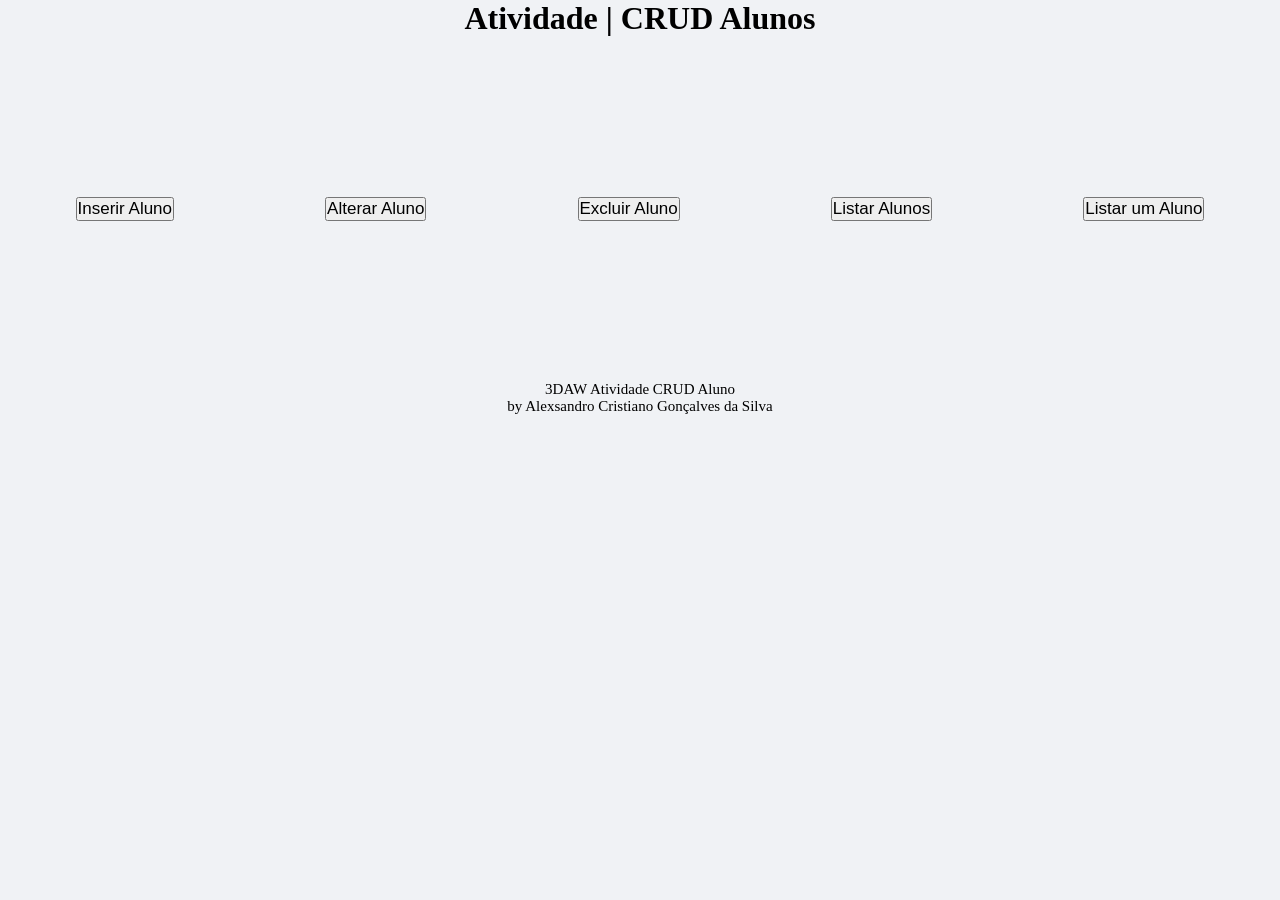
<file: src/atividades/crud-aluno/index.html>
<!DOCTYPE html>
<html lang="pt-br">

<head>
    <meta charset="UTF-8">
    <meta http-equiv="X-UA-Compatible" content="IE=edge">
    <meta name="viewport" content="width=device-width, initial-scale=1.0">
    <link rel="stylesheet" href="./assets/css/styles.css">
    <style>
        * {
            margin: 0;
            padding: 0;
            box-sizing: border-box;
        }

        main ul {
            display: flex;            
            justify-content: space-around;
            list-style: none;
            margin: 10rem 0;
        }

        main a {
            text-decoration: none;
            font-size: 17px;
            color: black;
        }
    </style>
    <title>Menu CRUD Aluno</title>
</head>
<body>
    <header>
        <h1>Atividade | CRUD Alunos</h1>
    </header>
    <main>
        <nav>
            <ul>
                <li>
                    <button>
                        <a href="./inserir.php">Inserir Aluno</a>
                    </button>
                </li>
                <li>
                    <button>
                        <a href="./alterar.php">Alterar Aluno</a>
                    </button>
                </li>
                <li>
                    <button>
                        <a href="./excluir.php">Excluir Aluno</a>
                    </button>
                </li>
                <li>
                    <button>
                        <a href="./listar_todos_alunos.php">Listar Alunos</a>
                    </button>
                </li>
                <li>
                    <button>
                        <a href="./listar_um_aluno.php">Listar um Aluno</a>
                    </button>
                </li>
            </ul>
        </nav>
    </main>
    <footer>
        <p>3DAW Atividade CRUD Aluno</p>
        <p>by Alexsandro Cristiano Gonçalves da Silva</p>
    </footer>
</body>
</html>
</file>
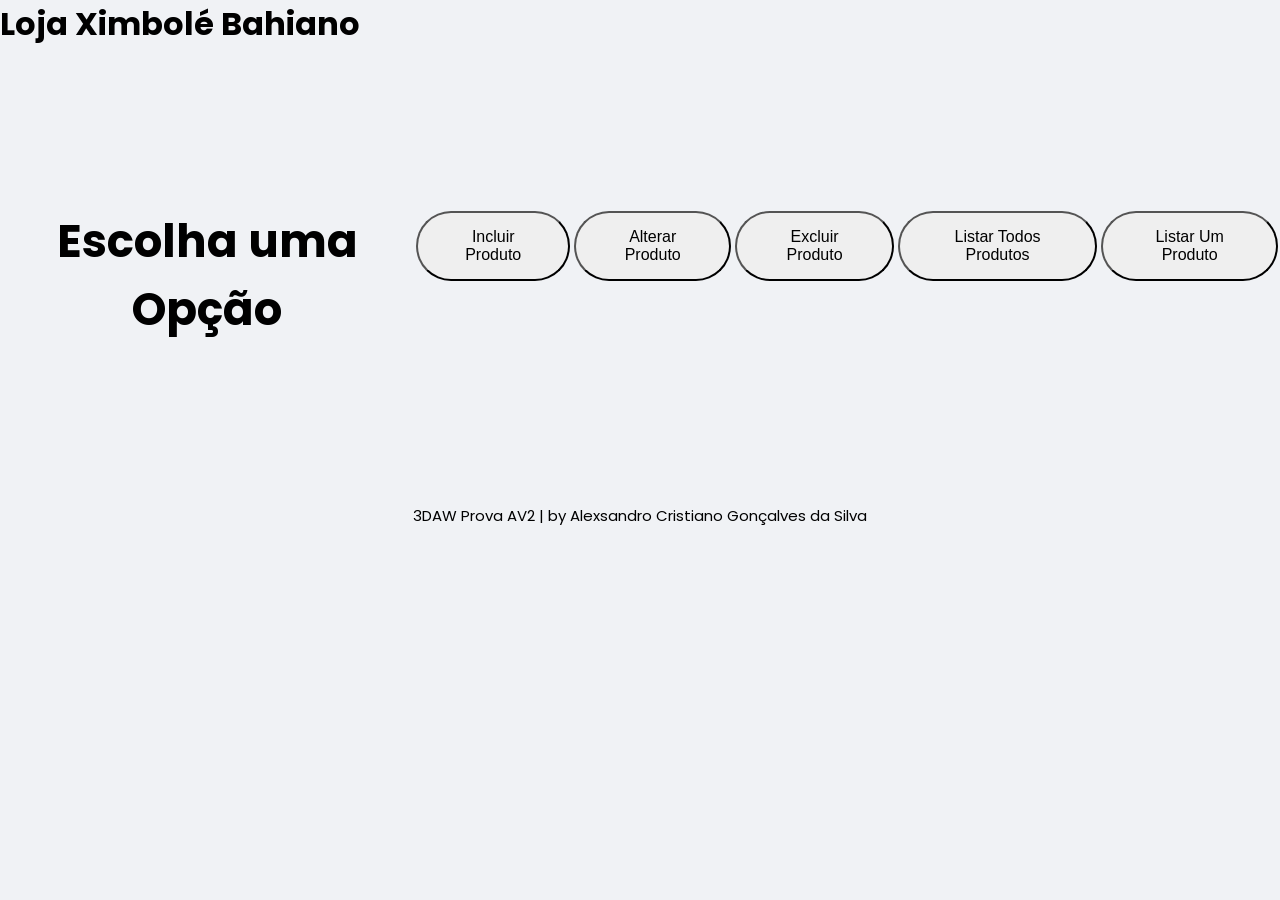
<file: src/provas/av2/index.html>
<!DOCTYPE html>
<html>
  <head>
    <meta charset="utf-8" />
    <link rel="stylesheet" type="text/css" href="./assets/css/global.css" />
    <link rel="preconnect" href="https://fonts.googleapis.com" />
    <link rel="preconnect" href="https://fonts.gstatic.com" crossorigin />
    <link
      href="https://fonts.googleapis.com/css2?family=Poppins:wght@300;400;500;600&display=swap"
      rel="stylesheet"
    />

    <title>AV2 - Ximbolé Bahiano</title>
  </head>
  <body>
    <header>
        <h1>Loja Ximbolé Bahiano</h1>
    </header>

    <main>
      <nav>
        <h1>Escolha uma Opção</h1>
        <a href="./backend/incluir.html"><button>Incluir Produto</button></a>
        <a href="./backend/alterar.html"><button>Alterar Produto</button></a>
        <a href="./backend/excluir.html"><button>Excluir Produto</button></a>
        <a href="./backend/listar.php"><button>Listar Todos Produtos</button></a>
        <a href="./backend/listar_um.html"><button>Listar Um Produto</button></a>
      </nav>
    </main>

    <footer>
      <p>3DAW Prova AV2 | by Alexsandro Cristiano Gonçalves da Silva</p>
    </footer>
  </body>
</html>
</file>
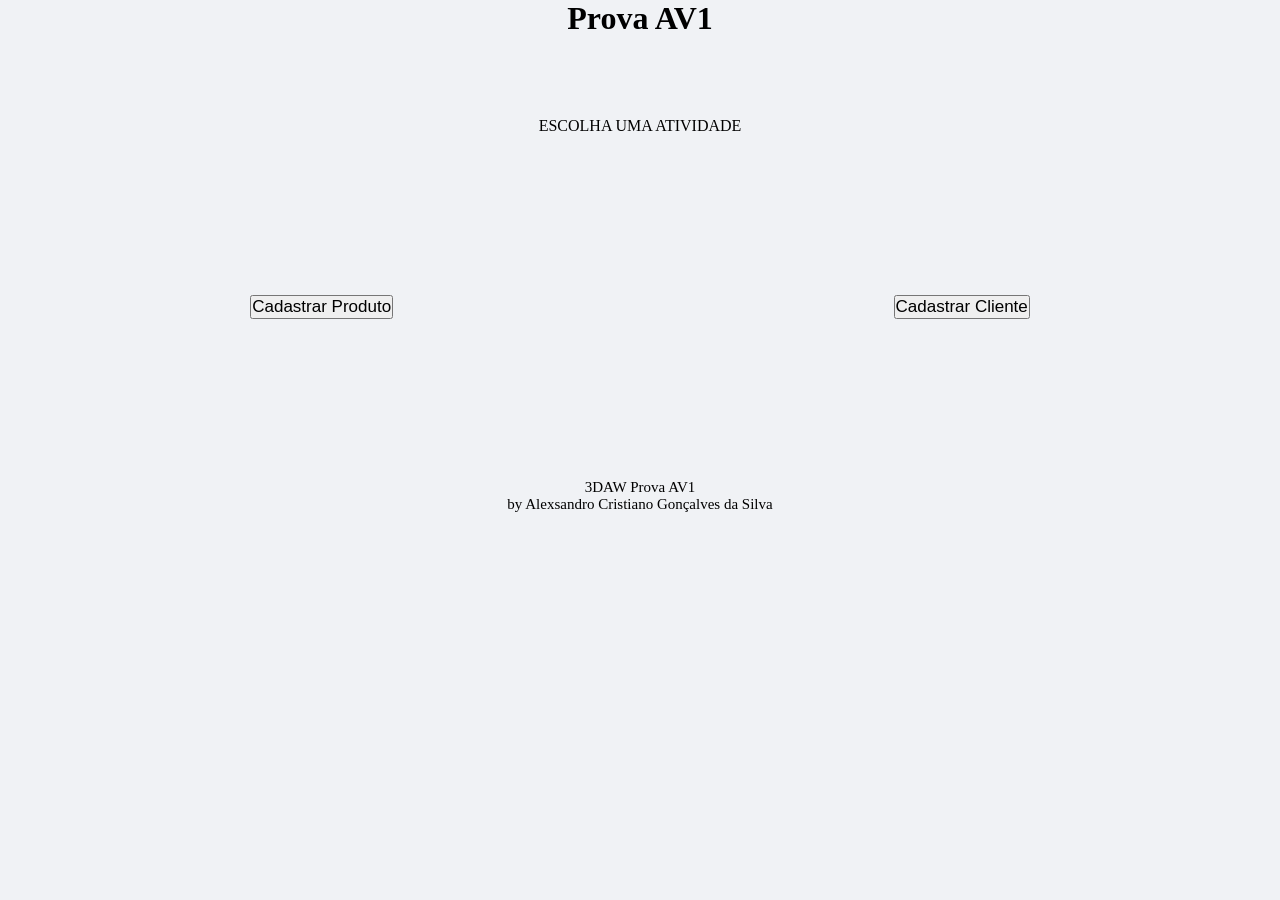
<file: src/provas/av1/system/views/index.html>
<!DOCTYPE html>
<html lang="pt-br">

<head>
    <meta charset="UTF-8">
    <meta http-equiv="X-UA-Compatible" content="IE=edge">
    <meta name="viewport" content="width=device-width, initial-scale=1.0">
    <link rel="stylesheet" href="../css/main.css">
    <title>Prova AV1 | Home</title>
</head>

<body>
    <header>
        <h1>
            Prova AV1
        </h1>
    </header>
    <main>
        <div id="opcao">
            Escolha uma Atividade
        </div>
        <nav>
            <ul>
                <li>
                    <button>
                        <a href="./product/inserir.php">Cadastrar Produto</a>
                    </button>
                </li>
                <li>
                    <button>
                        <a href="./client/index.html">Cadastrar Cliente</a>
                    </button>
                </li>
            </ul>
        </nav>
    </main>

    <footer>
        <p>3DAW Prova AV1</p>
        <p>by Alexsandro Cristiano Gonçalves da Silva</p>
    </footer>
</body>

</html>
</file>
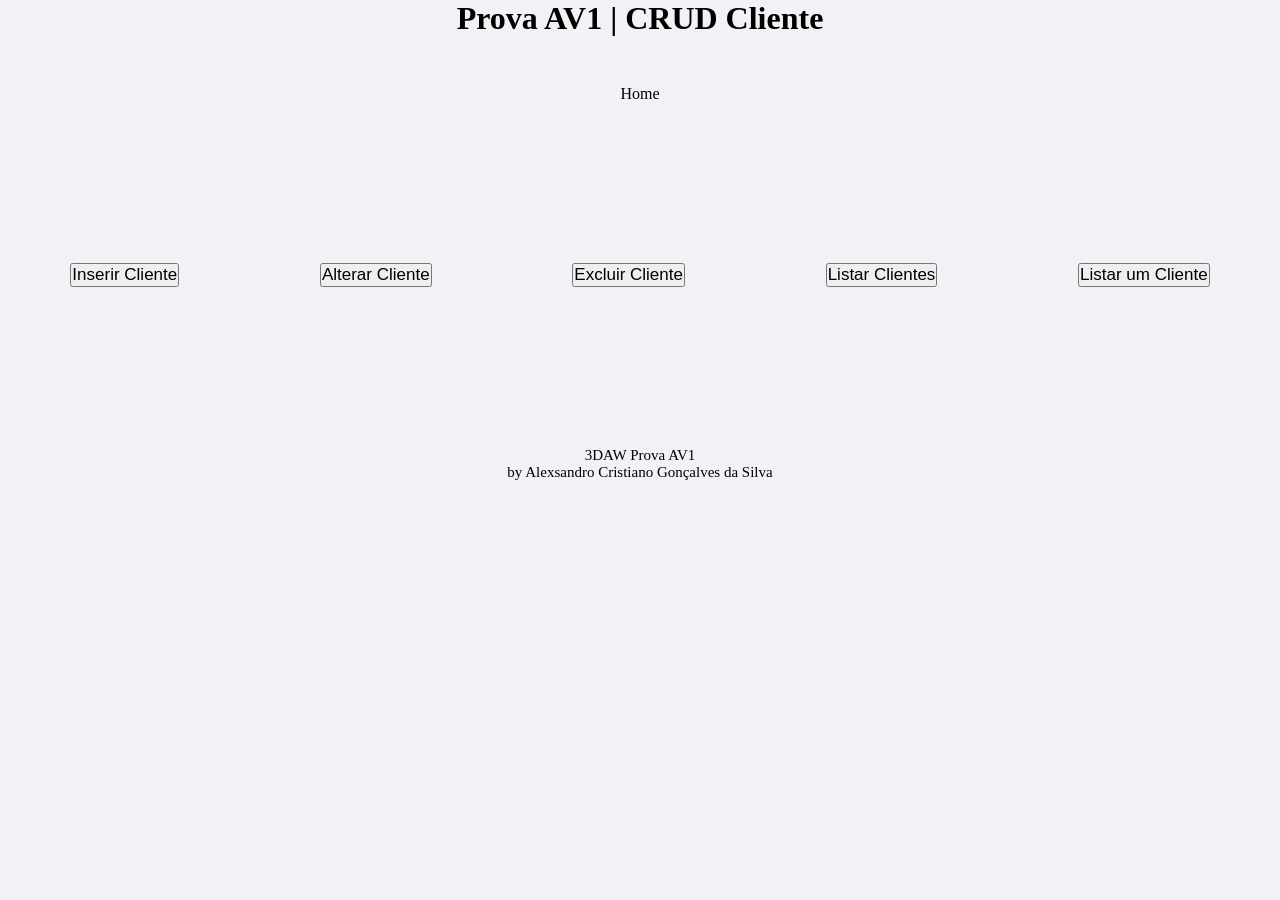
<file: src/provas/av1/system/views/client/index.html>
<!DOCTYPE html>
<html lang="pt-br">

<head>
    <meta charset="UTF-8">
    <meta http-equiv="X-UA-Compatible" content="IE=edge">
    <meta name="viewport" content="width=device-width, initial-scale=1.0">
    <link rel="stylesheet" href="../../css/main.css">
    <title>Prova AV1 | Cliente</title>
</head>

<body>
    <header>
        <h1>Prova AV1 | CRUD Cliente</h1>
        <div>
            <nav>
                <a href="../index.html">Home</a>
            </nav>
        </div>
    </header>
    <main>
        <nav>
            <ul>
                <li>
                    <button>
                        <a href="./inserir.php">Inserir Cliente</a>
                    </button>
                </li>
                <li>
                    <button>
                        <a href="./alterar.php">Alterar Cliente</a>
                    </button>
                </li>
                <li>
                    <button>
                        <a href="./excluir.html">Excluir Cliente</a>
                    </button>
                </li>
                <li>
                    <button>
                        <a href="./listar.php">Listar Clientes</a>
                    </button>
                </li>
                <li>
                    <button>
                        <a href="./listar_um.html">Listar um Cliente</a>
                    </button>
                </li>
            </ul>
        </nav>
    </main>
    <footer>
        <p>3DAW Prova AV1</p>
        <p>by Alexsandro Cristiano Gonçalves da Silva</p>
    </footer>
</body>

</html>
</file>
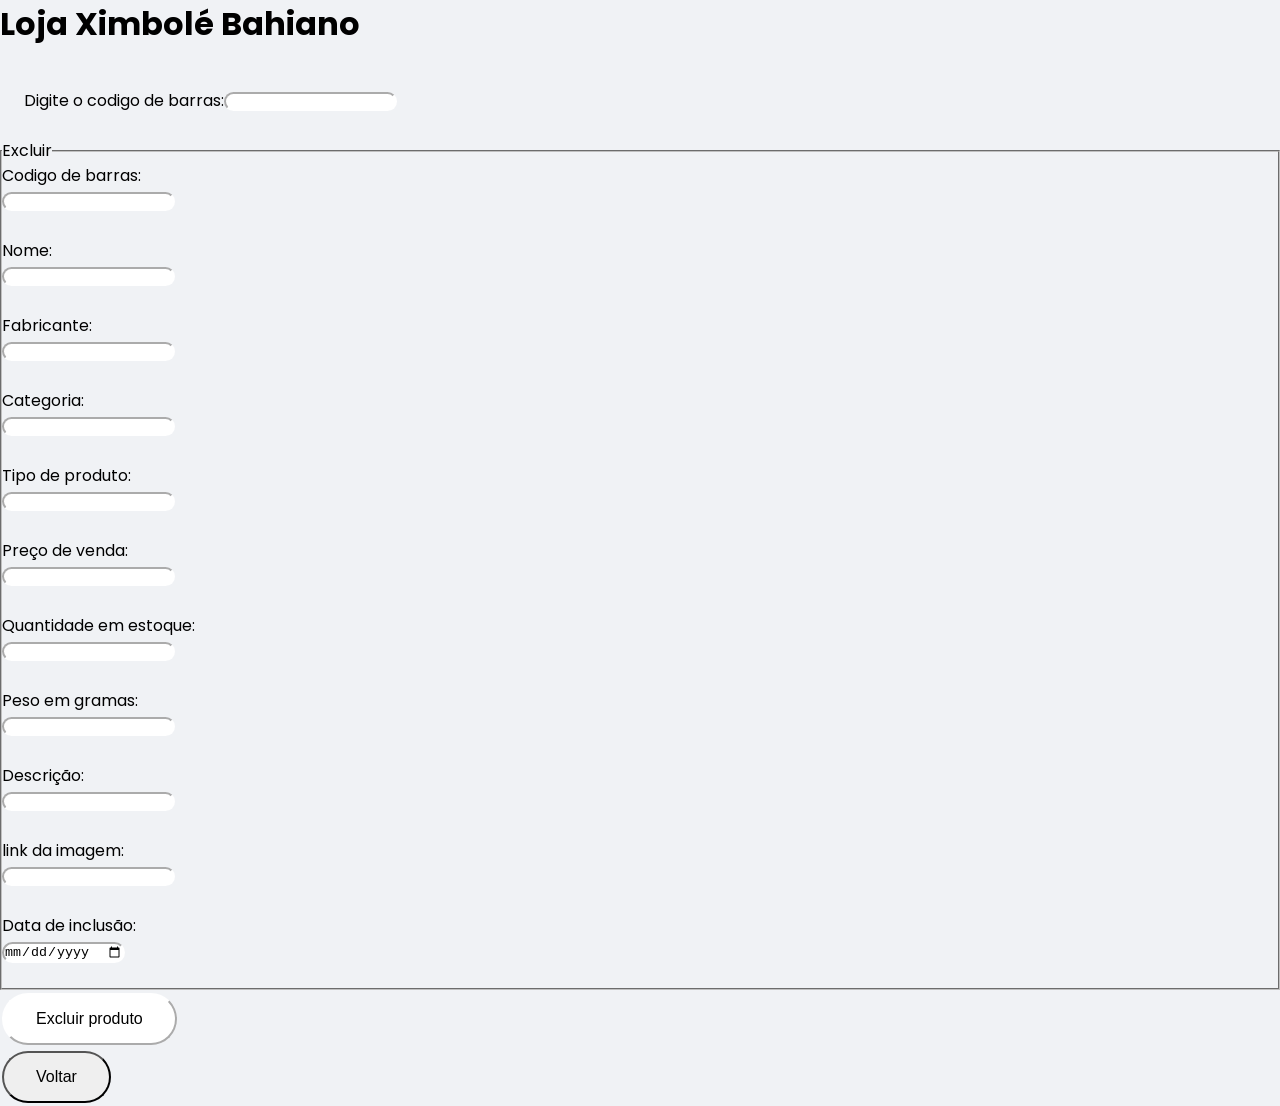
<file: src/provas/av2/backend/excluir.html>
<!DOCTYPE html>
<html>
<head>
  <meta charset="UTF-8">
  <link rel="stylesheet" type="text/css" href="../assets/css/global.css" />
  <link rel="preconnect" href="https://fonts.googleapis.com" />
  <link rel="preconnect" href="https://fonts.gstatic.com" crossorigin />
  <link
      href="https://fonts.googleapis.com/css2?family=Poppins:wght@300;400;500;600&display=swap"
      rel="stylesheet"
  />
	<script src="../assets/js/cod.js"></script>
	<title>Excluir Produtos</title>
</head>
<body >

  <header>
    <h1>Loja Ximbolé Bahiano</h1>
</header>

	<section>
		Digite o codigo de barras:<input type="text" name="codexc" id="codexc" onchange="mostraInfos(this.value)">
		<br><br>
		<h1 id="res1"></h1>
	</section>

	<form id="delete" onsubmit="excluir()">
		<fieldset>
      <legend>Excluir</legend>
      <label>Codigo de barras:</label><br>
			<input type="text" id="codbarras1" name="cod1"><br><br>
			
      <label>Nome:</label><br>
			<input type="text" id="nome1" name="nome1"><br><br>
			
      <label>Fabricante:</label><br>
			<input type="text" id="fabricante1" name="fab1"><br><br>
			
      <label>Categoria:</label><br>
			<input type="text" id="categoria1" name="categoria1"><br><br>
			
			<label>Tipo de produto:</label><br>
			 <input type="text" name="tipoproduto1" id="tpprod1"><br><br>
			
       <label> Preço de venda:</label><br>
			<input type="text" id="precovenda1" name="preço de venda1"><br><br>
			
			<label>Quantidade em estoque:</label><br>
			<input type="text" id="qtdestoque1" name="quantidade em estoque1"><br><br>
			
      <label>Peso em gramas:</label><br>
			<input type="text" id="pesogramas1" name="peso em gramas1"><br><br>
			
			<label>Descrição:</label><br>
			<input type="text" id="descricao1" name="descrição1"><br><br>
			
			<label>link da imagem:</label><br>
			<input type="text" id="linkimagem1" name="link da imagem1"><br><br>
			
			<label>Data de inclusão:</label><br>
			<input type="date" id="datainclusao1" name="data de inclusão2"><br><br>
		</fieldset>   
    <input type="submit" name="enviar" value="Excluir produto" id="enviar" >
    <br>
    <p id="resposta"></p>   
	</form>
  
  <a href="../index.html"><button>Voltar</button></a>
  
</body>
</html>
</file>
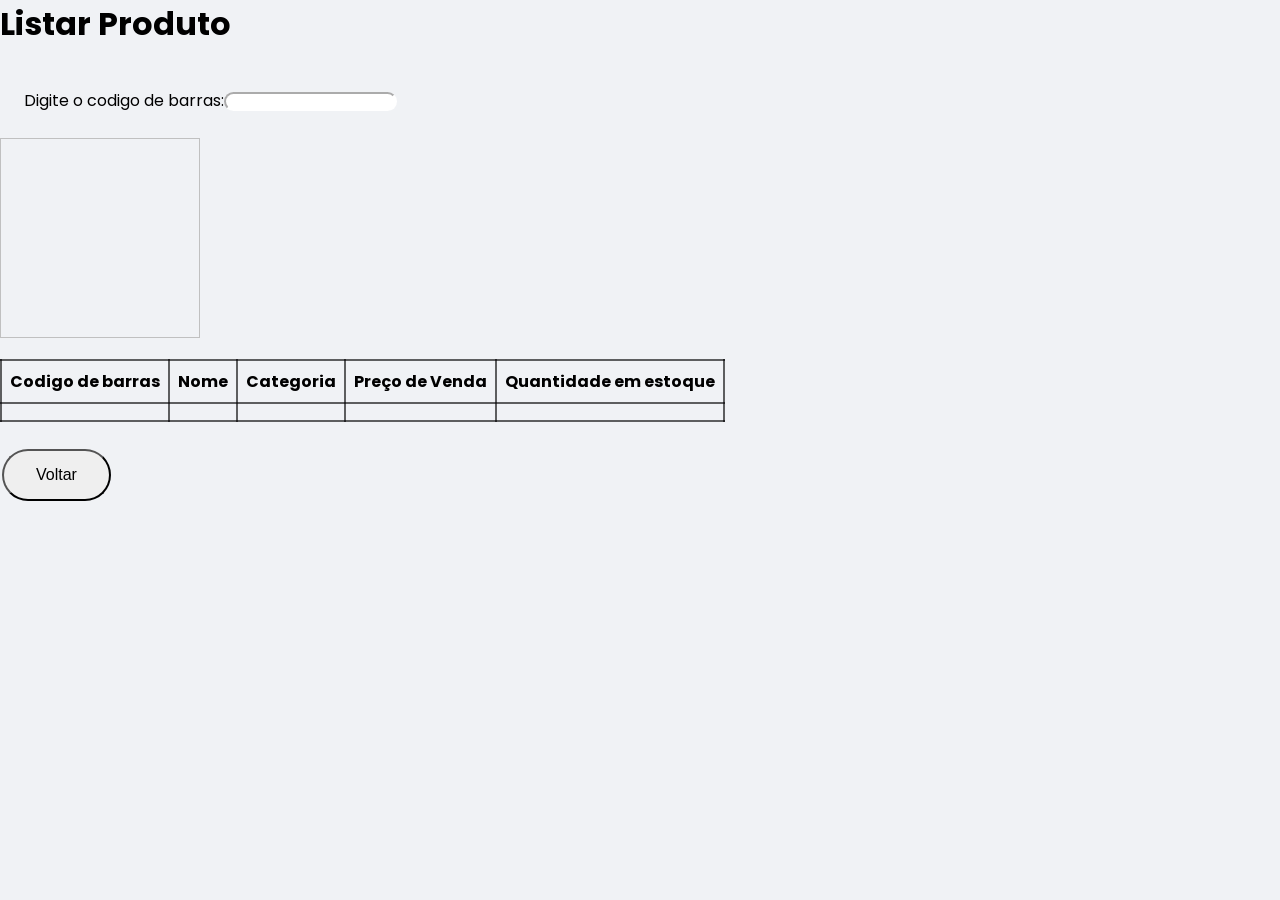
<file: src/provas/av2/backend/listar_um.html>
<!DOCTYPE html>
<html>
<head>
  <meta charset="UTF-8">
  <link rel="stylesheet" type="text/css" href="../assets/css/global.css" />
  <link rel="preconnect" href="https://fonts.googleapis.com" />
  <link rel="preconnect" href="https://fonts.gstatic.com" crossorigin />
  <link
      href="https://fonts.googleapis.com/css2?family=Poppins:wght@300;400;500;600&display=swap"
      rel="stylesheet"
  />
	<script src="../assets/js/cod.js"></script>
	<title>Listar Produto</title>
</head>
<body>
	<h1>Listar Produto</h1>
	<section>
		Digite o codigo de barras:<input type="text" name="codbarras" id="codbarras" onchange="mostrarDados(this.value)">
		<br><br>
		<h1 id="res1"></h1>
	</section>

	<img width="200px" height="200px" id="imagem">

	<table id="tabela">
		<tr>
			<th>Codigo de barras</th>
			<th>Nome</th>
			<th>Categoria</th>
			<th>Preço de Venda</th>
			<th>Quantidade em estoque</th>
		</tr>	
		<tr>
			<td id="cod"></td>
			<td id="nome"></td>
			<td id="categoria"></td>
			<td id="preco"></td>
			<td id="qtdestoque"></td>
		</tr>	
			
		
	</table>
	
		<a href="../index.html"><button>Voltar</button></a>
</body>
</html>
</file>
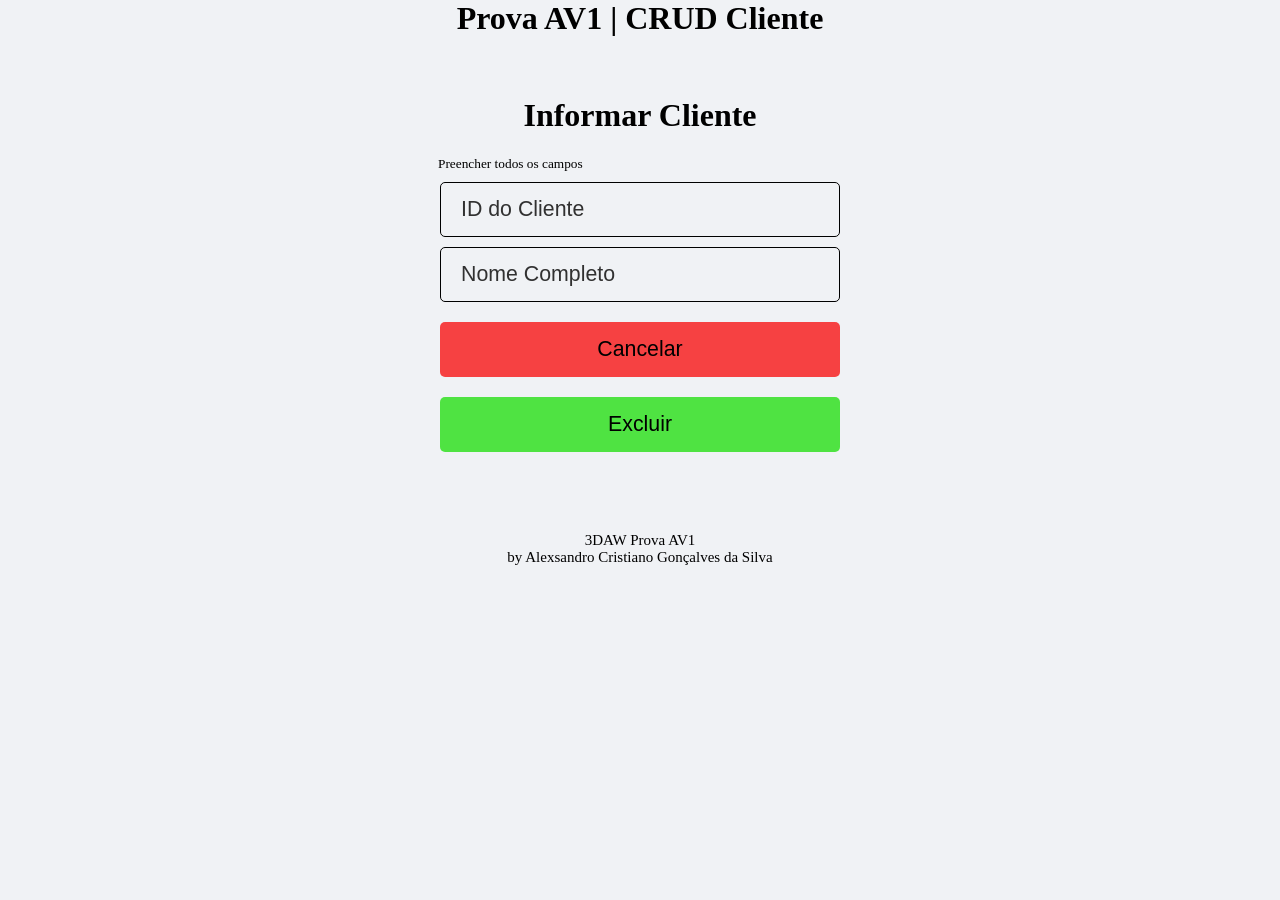
<file: src/provas/av1/system/views/client/excluir.html>
<!DOCTYPE html>
<html lang="pt-br">

<head>
    <meta charset="UTF-8">
    <meta http-equiv="X-UA-Compatible" content="IE=edge">
    <meta name="viewport" content="width=device-width, initial-scale=1.0">
    <link rel="stylesheet" href="../../css/main.css">
    <link rel="stylesheet" href="../../css/cliente.css">
    <link rel="stylesheet" href="../../css/mensagens-cliente.css">
    <title>CRUD Cliente | Excluir</title>
</head>
<body>
    <header>
        <h1>Prova AV1 | CRUD Cliente</h1>
    </header>
    <div id="corpo-form">
        <h1>Informar Cliente</h1>
        <small>Preencher todos os campos</small>
        <form action="./excluir.php" method="GET">
            <input type="text" name="id" placeholder="ID do Cliente" maxlength="6">
            <input type="text" name="nome" placeholder="Nome Completo" maxlength="30">
            <button id="cancelar"><a href="./index.html">Cancelar</a></button>
            <input type="submit" value="Excluir">
        </form>
    </div>
    <footer>
        <p>3DAW Prova AV1</p>
        <p>by Alexsandro Cristiano Gonçalves da Silva</p>
    </footer>
</body>

</html>
</file>
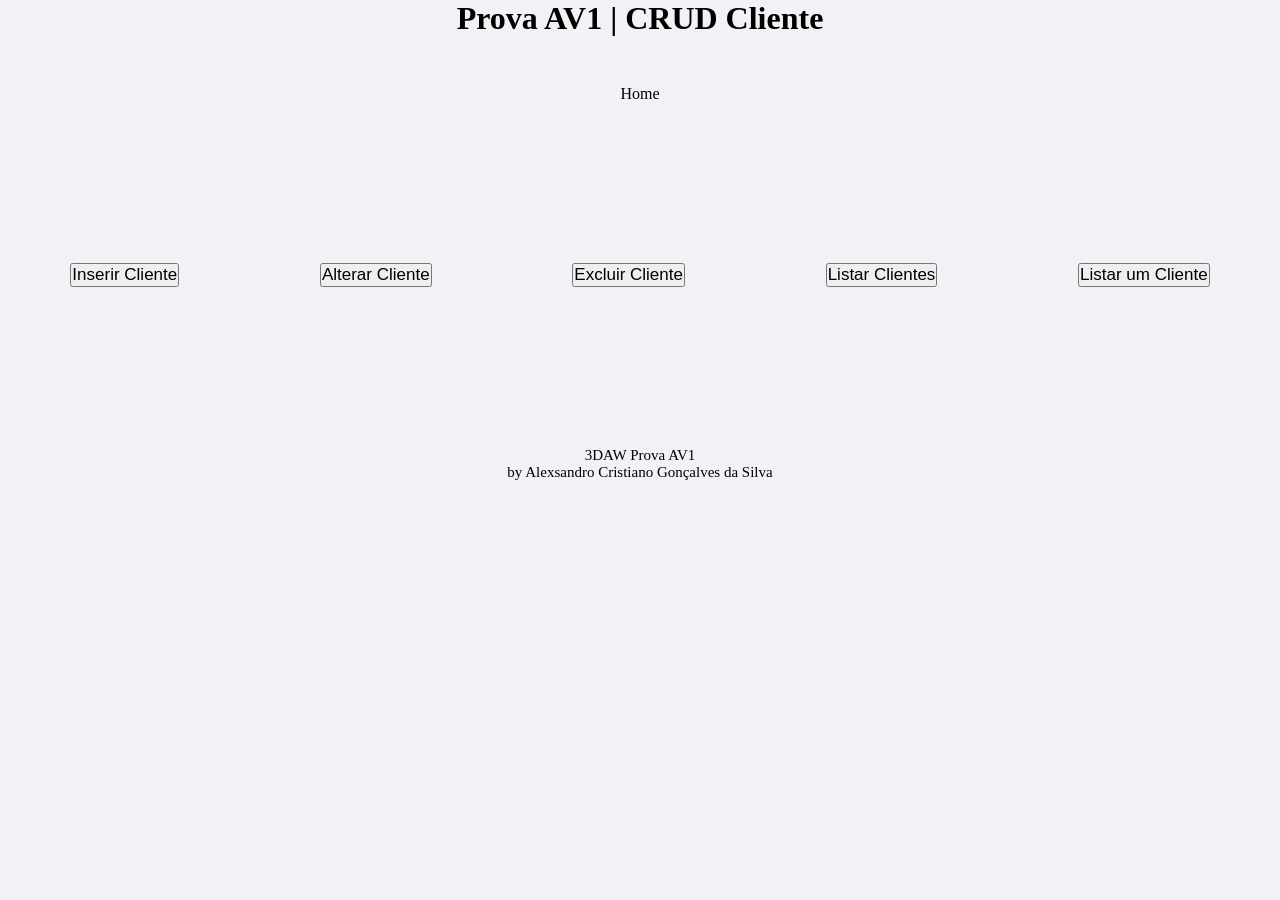
<file: src/provas/av1/system/views/client/index_cliente.html>
<!DOCTYPE html>
<html lang="pt-br">

<head>
    <meta charset="UTF-8">
    <meta http-equiv="X-UA-Compatible" content="IE=edge">
    <meta name="viewport" content="width=device-width, initial-scale=1.0">
    <link rel="stylesheet" href="../../css/main.css">
    <title>Prova AV1 | Cliente</title>
</head>

<body>
    <header>
        <h1>Prova AV1 | CRUD Cliente</h1>
        <div>
            <nav>
                <a href="../index.html">Home</a>
            </nav>
        </div>
    </header>
    <main>
        <nav>
            <ul>
                <li>
                    <button>
                        <a href="./inserir.php">Inserir Cliente</a>
                    </button>
                </li>
                <li>
                    <button>
                        <a href="./alterar.php">Alterar Cliente</a>
                    </button>
                </li>
                <li>
                    <button>
                        <a href="./excluir.php">Excluir Cliente</a>
                    </button>
                </li>
                <li>
                    <button>
                        <a href="./listar.php">Listar Clientes</a>
                    </button>
                </li>
                <li>
                    <button>
                        <a href="./listarum.php">Listar um Cliente</a>
                    </button>
                </li>
            </ul>
        </nav>
    </main>
    <footer>
        <p>3DAW Prova AV1</p>
        <p>by Alexsandro Cristiano Gonçalves da Silva</p>
    </footer>
</body>

</html>
</file>
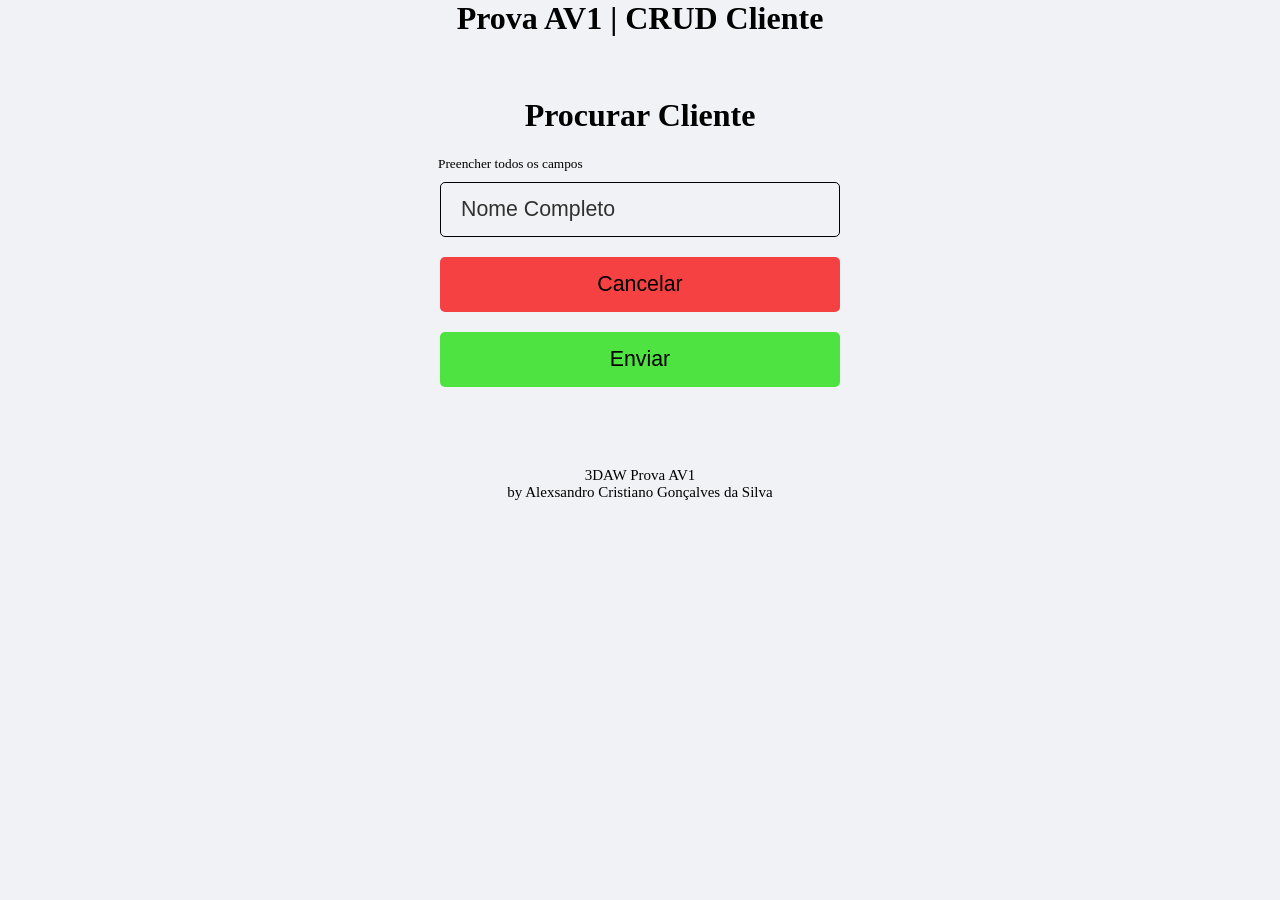
<file: src/provas/av1/system/views/client/listar_um.html>
<!DOCTYPE html>
<html lang="pt-br">

<head>
    <meta charset="UTF-8">
    <meta http-equiv="X-UA-Compatible" content="IE=edge">
    <meta name="viewport" content="width=device-width, initial-scale=1.0">
    <link rel="stylesheet" href="../../css/main.css">
    <link rel="stylesheet" href="../../css/cliente.css">
    <title>CRUD Cliente | Listar Um</title>
</head>

<body>
    <header>
        <h1>Prova AV1 | CRUD Cliente</h1>
    </header>
    <div id="corpo-form">
        <h1>Procurar Cliente</h1>
        <small>Preencher todos os campos</small>
        <form action="./listarum.php" method="GET">
            <input type="text" name="nome" placeholder="Nome Completo" maxlength="30">
            <button id="cancelar"><a href="./index.html">Cancelar</a></button>
            <input type="submit" value="Enviar">
        </form>
    </div>
    <footer>
        <p>3DAW Prova AV1</p>
        <p>by Alexsandro Cristiano Gonçalves da Silva</p>
    </footer>
</body>

</html>
</file>
<file: src/atividades/crud-aluno/assets/css/styles.css>
body {
    background: #f0f2f5;
}

header {
    text-align: center;
}

footer {
    text-align: center;
    margin-top: 5rem;
}

footer p {
    font-size: 15px;
    margin: 0;
}
</file>
<file: src/provas/av2/assets/css/global.css>
* {
  margin: 0;
  padding: 0;
  box-sizing: border-box;
}

body {
  background: #f0f2f5;
  font-family: "Poppins", sans-serif;
}

main {
  text-align: center;
}

main h1 {
  font-size: 45px;
}

nav {
  display: flex;
  justify-content: space-around;
  list-style: none;
  margin: 10rem 0;
}

button {
  border-radius: 15rem;
  padding: 15px 32px;
  text-align: center;
  text-decoration: none;
  display: inline-block;
  font-size: 16px;
  margin: 3px 2px;
  cursor: pointer;
}

button:hover {
  border-color: #8bc1f3;
  color: #f7f7f7;
  background-color: #65b0f7;
}

input {
  border-radius: 7rem;
  border-color: #ffffff;
  margin-right: 80px;
  background-color: #ffffff;
}

#enviar {
  border-radius: 15rem;
  padding: 15px 32px;
  text-align: center;
  text-decoration: none;
  display: inline-block;
  font-size: 16px;
  margin: 3px 2px;
  cursor: pointer;
}

#enviar:hover {
  border-color: #10eb08;
  color: #ffffff;
  background-color: #37e631;
}

table,
tr,
th,
td {
  margin-top: 0.9rem;
  margin-bottom: 1.5rem;
  padding: 0.5rem;
  border: 2px solid #0000009c;
  border-collapse: collapse;
}

section {
  margin-top: 2.5rem;
  margin-left: 1.5rem;
}

footer {
  text-align: center;
  margin-top: 5rem;
}

footer p {
  font-size: 15px;
  margin: 0;
}
</file>
<file: src/provas/av1/system/css/main.css>
* {
    margin: 0;
    padding: 0;
    box-sizing: border-box;
}

body {
    background: #f0f2f5;
}

header {
    text-align: center;
}

main ul {
    display: flex;            
    justify-content: space-around;
    list-style: none;
    margin: 10rem 0;
}

main a {
    text-decoration: none;
    font-size: 17px;
    color: black;
}

#opcao {
    margin: 5rem auto 0 auto;
    text-align: center;
    font-size: 16px;
    text-transform: uppercase;
}

div {
    margin-top: 3rem;   
}

div a {
    text-decoration: none;
    color: black;
}

footer {
    text-align: center;
    margin-top: 5rem;
}

footer p {
    font-size: 15px;
    margin: 0;
}
</file>
<file: src/provas/av1/system/css/cliente.css>
#corpo-form{
    width: 420px;/*delimitando a largura da div*/
    margin: 40px auto 0 auto; /*centralizando a div*/
}

#corpo-form h1 {
    text-align: center;
    padding: 20px;
    text-transform: initial;
}

::-webkit-input-placeholder { /* WebKit browsers*/
    color: #313131;
}

:-moz-placeholder { /* Mozilla Firefox 4 to 18 */
    color: #313131;
}

::-moz-placeholder { /* Mozilla Firefox 19+ */
    color: #313131;
}

:-ms-input-placeholder{ /*Internet Explorer 10+*/
    color: #313131;
}

small{
    margin-left: 0.5rem;
}

input {
    display: block;
    height: 55px;
    width: 400px;
    margin: 10px;
    border-radius: 5px; /*deixa o contorno arredondado*/
    border: 1px solid black;
    font-size: 16pt;
    padding: 10px 20px;
    background-color: rgba(255, 255, 255, 0.01);
    outline: none;
}

input[type=submit] {
    background-color: #3ae22be1;
    border: none;
    cursor: pointer;
}

input[type=submit]:hover {
    background-color: #25e61e;
}

#cancelar{
    height: 55px;
    width: 400px;
    margin: 10px;
    border-radius: 5px; /*deixa o contorno arredondado*/
    border: 1px solid black;
    font-size: 16pt;
    padding: 10px 20px;
    background-color: rgba(255, 255, 255, 0.01);
    outline: none;
    background-color: #f82a2ae1;
    border: none;
    cursor: pointer;
}

#cancelar a{
    text-decoration: none;
    text-align: center;
}

#cancelar:hover {
    text-decoration: none;
    background-color: #f82a2a;
}

a {
    color: white;
    text-decoration: none;
    display: block;
    text-align: right;
}

a:hover {
    text-decoration: underline;
}

div p {
    height: 60px;
    width: 700px;
    margin: 10px;
    text-align: center;
    color: black;
    border: 1px solid black;
}

.corpo-tabela {
    margin: 5rem auto 0 auto;
}

table {
    border-collapse: collapse;
    width: 100%;
}

table, th, td {
    border: 1px solid black;
}

th {
    height: 100%;
}
th, td {
    padding: 5px;
    text-align: center;
}

#voltar{
    margin: 1rem 2rem 0 0;
    width: 10%;
    height: 5%;
}

#voltar a {
    text-decoration: none;
    color: black;
    text-align: center;
}

#voltar a:hover {
    text-decoration: none;
    background-color: #c0f7c0;
}

.btn{
    border-radius: 5px;
    padding: .5px 1px;
    outline: none;
    border: none;
    cursor: pointer;
}

.btn a{
    text-decoration: none;
    text-align: center;
}

.btn:hover {
    text-decoration: none;
}

.del a{
    text-decoration: none;
    text-align: center;
}

.del:hover {
    text-decoration: none;
    background-color: #f82a2a;
}

.alt:hover {
    background-color: #f3e746;
}
</file>
<file: src/provas/av1/system/css/mensagens-cliente.css>
#msg-sucesso {
    background-color: hsla(103, 88%, 53%, 0.3);
    border: 1px solid rgba(90, 241, 31);
    width: 420;
    padding: 10px;
    margin: 10px auto;
    text-align: center;
}

.msg-error {
    background-color: rgba(241, 34, 11, 0.3);
    border: 1px solid rgb(235, 57, 57);
    width: 420;
    padding: 10px;
    margin: 10px auto;
    text-align: center;
}
</file>
